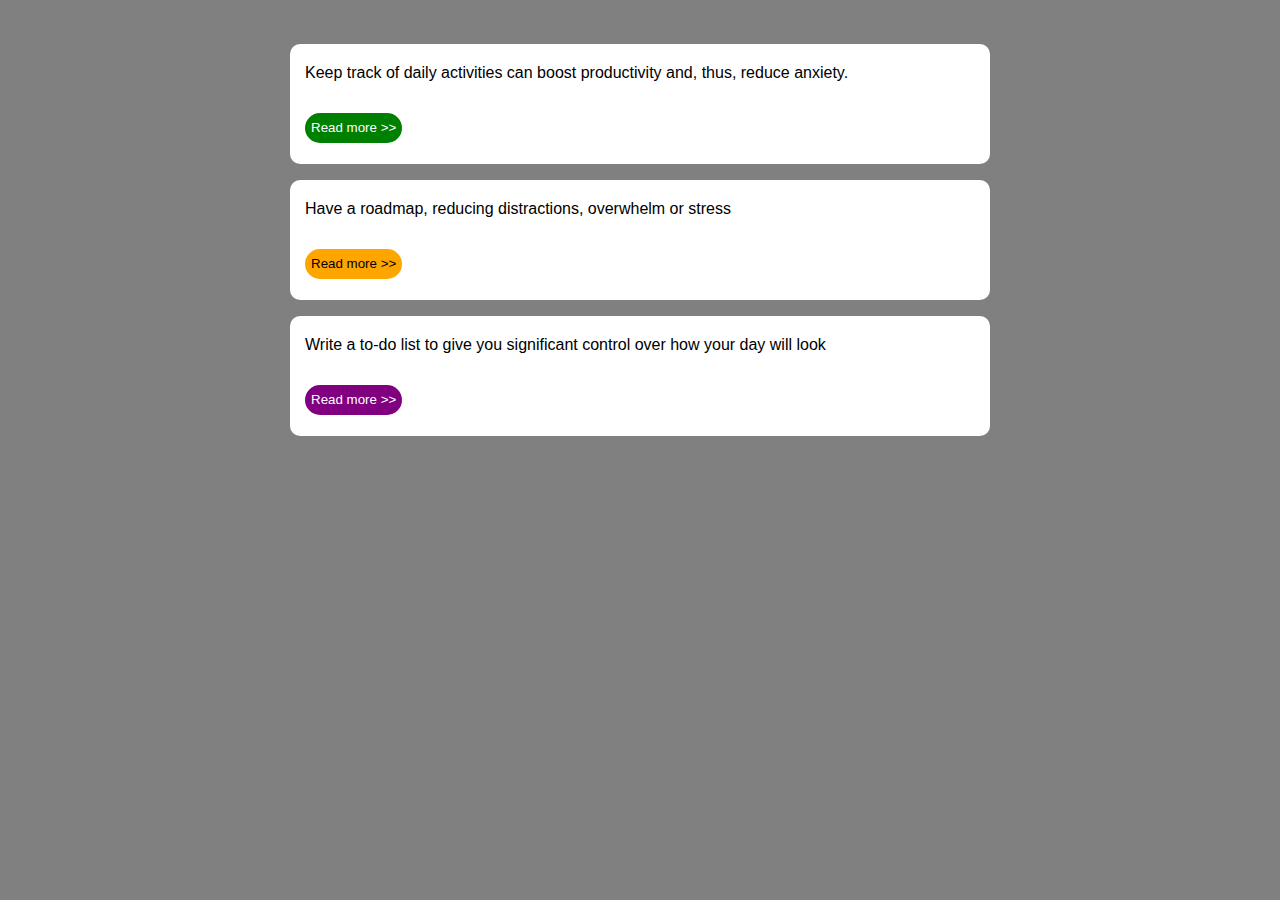
<file: EX-1/index.html>
<!DOCTYPE html>
<html lang="en">
<head>
    <meta charset="UTF-8">
    <meta http-equiv="X-UA-Compatible" content="IE=edge">
    <meta name="viewport" content="width=device-width, initial-scale=1.0">
    <link rel="stylesheet" href="style.css">
</head>
<body>
    <div class="All">
        <div class="box1">
            <p>Keep track of daily activities can boost productivity and, thus, reduce anxiety.</p>
            <button id="butt1">Read more >></button>
        </div>
        <div class="box2">
            <p>Have a roadmap, reducing distractions, overwhelm or stress</p>
            <button id="butt2">Read more >></button>
        </div>
        <div class="box3">
            <p>Write a to-do list to give you significant control over how your day will look</p>
            <button id="butt3">Read more >></button>
        </div>
    </div>
</body>
</html>
</file>
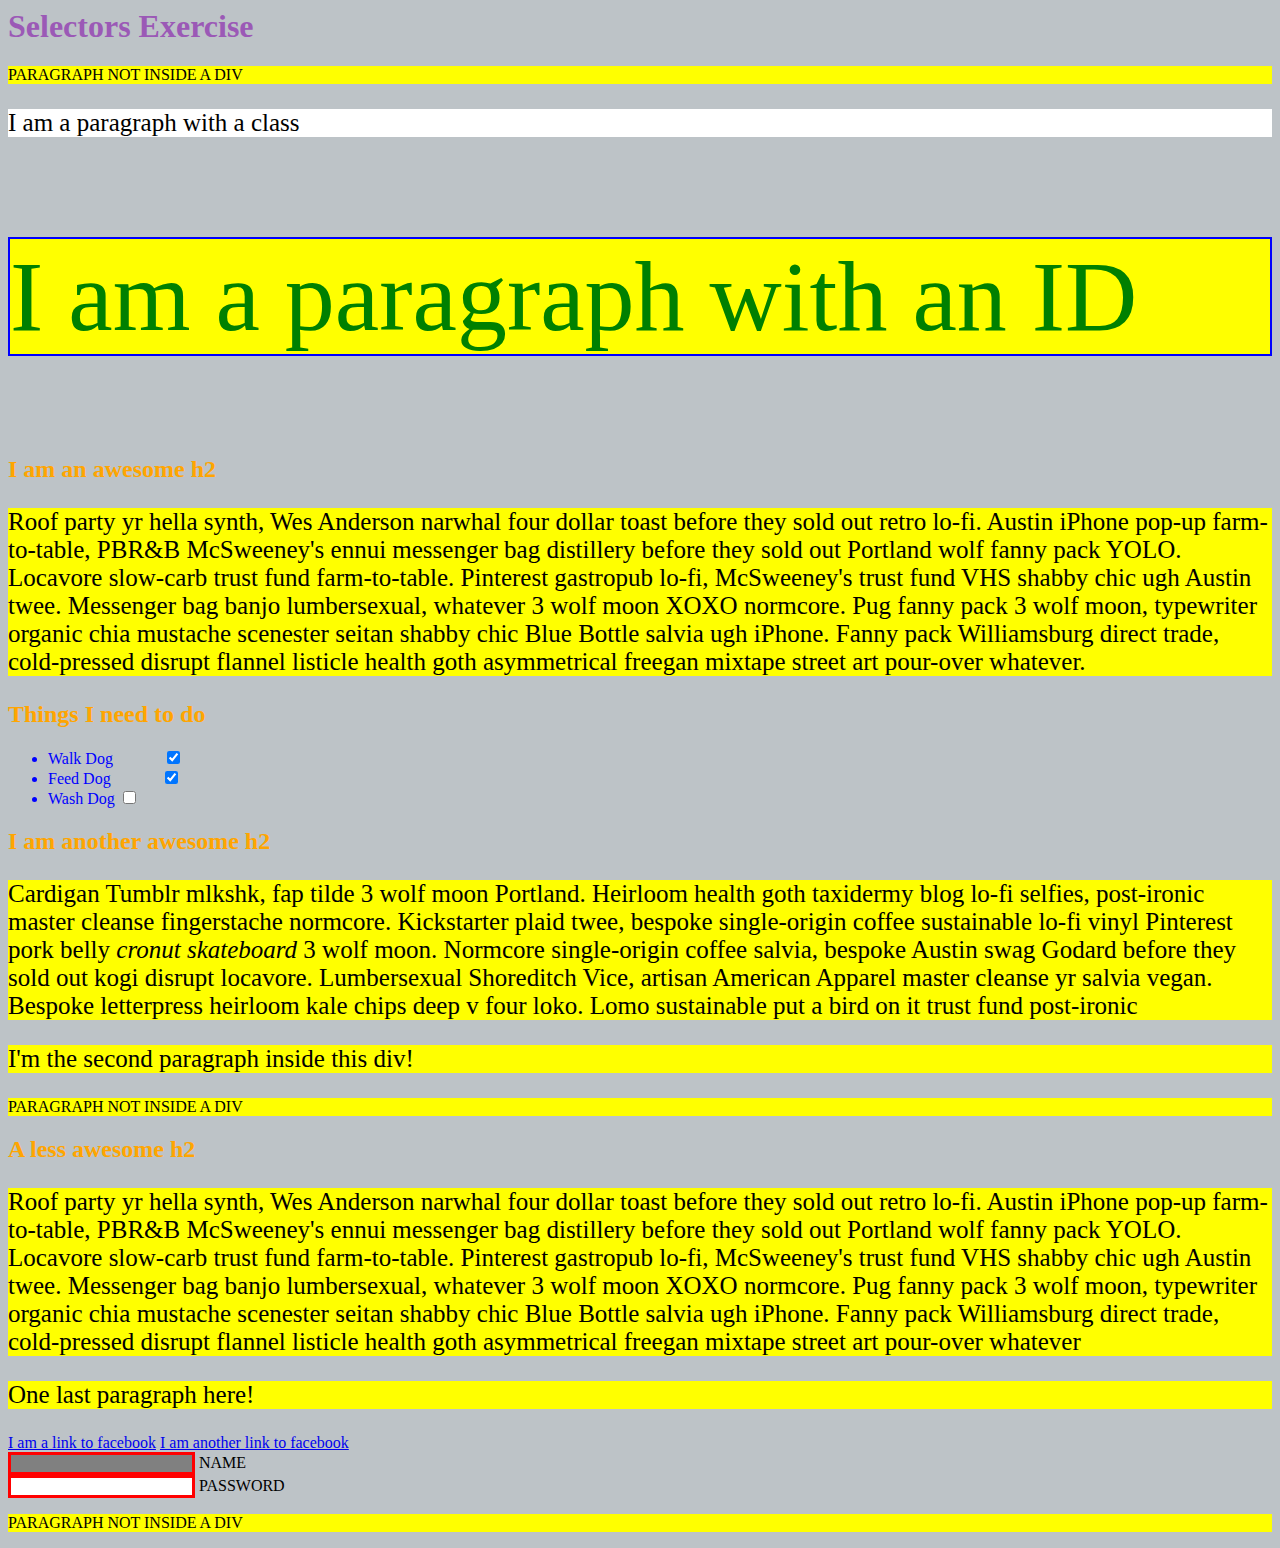
<file: EX-2/index.html>
<html>
  <head>
    <meta charset="UTF-8" />
    <title>Selectors Exercise</title>
    <link rel="stylesheet" type="text/css" href="selectors.css" />
  </head>
  <body>
    <h1>Selectors Exercise</h1>

    <p>PARAGRAPH NOT INSIDE A DIV</p>

    <div>
      <p class="hello">I am a paragraph with a class</p>
      <p id="special">I am a paragraph with an ID</p>

      <h2>I am an awesome h2</h2>

      <p>
        Roof party yr hella synth, Wes Anderson narwhal four dollar toast before
        they sold out retro lo-fi. Austin iPhone pop-up farm-to-table, PBR&B
        McSweeney's ennui messenger bag distillery before they sold out Portland
        wolf fanny pack YOLO. Locavore slow-carb trust fund farm-to-table.
        Pinterest gastropub lo-fi, McSweeney's trust fund VHS shabby chic ugh
        Austin twee. Messenger bag banjo lumbersexual, whatever 3 wolf moon XOXO
        normcore. Pug fanny pack 3 wolf moon, typewriter organic chia mustache
        scenester seitan shabby chic Blue Bottle salvia ugh iPhone. Fanny pack
        Williamsburg direct trade, cold-pressed disrupt flannel listicle health
        goth asymmetrical freegan mixtape street art pour-over whatever.
      </p>
    </div>

    <div>
      <h2>Things I need to do</h2>

      <ul>
        <li>Walk Dog <input type="checkbox" checked /></li>
        <li>Feed Dog <input type="checkbox" checked /></li>
        <li>Wash Dog <input type="checkbox" /></li>
      </ul>
    </div>

    <div>
      <h2>I am another awesome h2</h2>

      <p>
        Cardigan Tumblr mlkshk, fap tilde 3 wolf moon Portland. Heirloom health
        goth taxidermy blog lo-fi selfies, post-ironic master cleanse
        fingerstache normcore. Kickstarter plaid twee, bespoke single-origin
        coffee sustainable lo-fi vinyl Pinterest pork belly
        <em>cronut skateboard</em> 3 wolf moon. Normcore single-origin coffee
        salvia, bespoke Austin swag Godard before they sold out kogi disrupt
        locavore. Lumbersexual Shoreditch Vice, artisan American Apparel master
        cleanse yr salvia vegan. Bespoke letterpress heirloom kale chips deep v
        four loko. Lomo sustainable put a bird on it trust fund post-ironic
      </p>

      <p>I'm the second paragraph inside this div!</p>
    </div>

    <p>PARAGRAPH NOT INSIDE A DIV</p>

    <div>
      <h2>A less awesome h2</h2>

      <p>
        Roof party yr hella synth, Wes Anderson narwhal four dollar toast before
        they sold out retro lo-fi. Austin iPhone pop-up farm-to-table, PBR&B
        McSweeney's ennui messenger bag distillery before they sold out Portland
        wolf fanny pack YOLO. Locavore slow-carb trust fund farm-to-table.
        Pinterest gastropub lo-fi, McSweeney's trust fund VHS shabby chic ugh
        Austin twee. Messenger bag banjo lumbersexual, whatever 3 wolf moon XOXO
        normcore. Pug fanny pack 3 wolf moon, typewriter organic chia mustache
        scenester seitan shabby chic Blue Bottle salvia ugh iPhone. Fanny pack
        Williamsburg direct trade, cold-pressed disrupt flannel listicle health
        goth asymmetrical freegan mixtape street art pour-over whatever
      </p>

      <p>One last paragraph here!</p>

      <a href="https://www.facebook.com">I am a link to facebook</a>
      <a href="https://www.facebook.com">I am another link to facebook</a>
      <br />

      <input type="text" name="name" /><label> Name</label><br />
      <input type="password" name="password" /><label> Password</label><br />
    </div>

    <p>PARAGRAPH NOT INSIDE A DIV</p>
  </body>
</html>
</file>
<file: EX-1/style.css>
body {
    background: grey;
    font-family: sans-serif;
}
.All{
    margin: auto;
    padding-top: 20px;
    height: 420px;
    width: 1000px
}
.box1{
    width: 700px;
    background-color: white;
    margin: auto;
    border-radius: 10px;
    height: 120px;
}
.box2{
    width: 700px;
    background-color: white;
    margin: auto;
    border-radius: 10px;
    height: 120px;
}
.box3{
    width: 700px;
    background-color: white;
    margin: auto;
    border-radius: 10px;
    height: 120px;
}
.box1 p{
    padding-top: 20px;
    margin-left: 15px;
    padding-bottom: 20px;
}
.box2 p{
    padding-top: 20px;
    margin-left: 15px;
    padding-bottom: 20px;
}
.box3 p{
    padding-top: 20px;
    margin-left: 15px;
    padding-bottom: 20px;
}
button:hover {
    font-size: 18px;
    cursor: pointer;
}
#butt1{
    margin-top: -10px;
    color: white;
    background-color: green;
    border-radius: 30px;
    height: 30px;
    margin-left: 15px;
    border: 0;
}
#butt2{
    margin-top: -10px;
    background-color: orange;
    border-radius: 30px;
    height: 30px;
    margin-left: 15px;
    border: 0;
}
#butt3{
    margin-top: -10px;
    color: white;
    background-color: purple;
    border-radius: 30px;
    height: 30px;
    margin-left: 15px;
    border: 0;
}
</file>
<file: EX-2/selectors.css>
/* Style the HTML elements according to the following instructions. 
DO NOT ALTER THE EXISTING HTML TO DO THIS.  WRITE ONLY CSS!*/
 

/* MANDATORY CHALLENGES */

/* Give the <body> element a background of #bdc3c7*/
body{
    background: #bdc3c7;
}
/* Make the <h1> element #9b59b6*/
h1{
    color: #9b59b6;
}
/* Make all <h2> elements orange */
h2{
    color: orange;
}
/* Make all <li> elements blue(pick your own hexadecimal blue)*/ 
li{
    color: blue;
}
/*Change the background on every paragraph to be yellow*/
p{
    background-color: yellow;
}
/*Make all inputs have a 3px red border*/
input{
    border: 3px solid red;
}
 /* Make all the <p>'s that are nested inside of divs 25px font(font-size: 25px)*/
div p{
    font-size: 25px;
}
/* Give everything with the class 'hello' a white background*/
.hello{
    background-color: white;
}
/*Give the element with id 'special' a 2px solid blue border (pick your own rgb blue)*/
#special{
    border: 2px solid rgb(0, 0, 255);
}


/* BONUS CHALLENGES */
/*You may need to research some other selectors and properties*/



/* Make all the <p>'s that are nested inside of divs 25px font(font-size: 25px)*/

/* Make only inputs with type 'text' have a gray background*/
input[type="text"]{
    background-color: gray;
}
/* Make all "checked" checkboxes have a left margin of 50px(margin-left: 50px)*/
input:checked{
    margin-left: 50px;
}
/* Make the <label> elements all UPPERCASE without changing the HTML(definitely look this one up*/
label{
    text-transform: uppercase;
}
/* Make the first letter of the element with id 'special' green and 100px font size(font-size: 100)*/
#special{
    color: green;
    font-size: 100px;
}
/* Make the <h1> element's color change to blue when hovered over */
h1:hover{
    color: blue;
    cursor: pointer;
}
</file>
